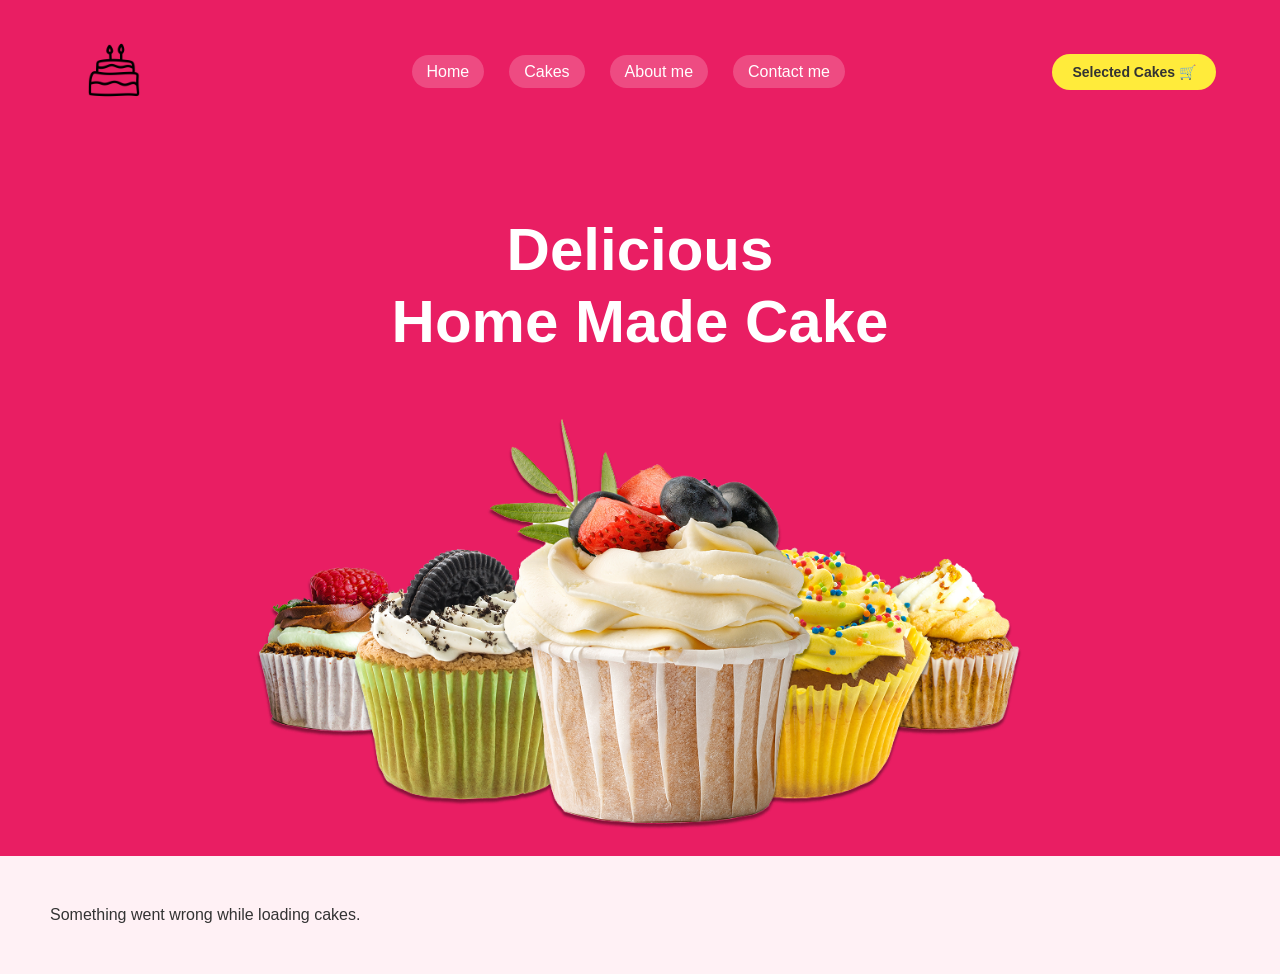
<file: index.html>
<!DOCTYPE html>
<html>
<head>
    <link rel="stylesheet" href="style.css">
    <title>Cake Store</title>
</head>
<body>
   <header>
    <nav class="navbar">
        <div class="logo">
            <img src="Logo 2.png" width="100" alt="HMC Logo"> </div>
        <ul class="nav-links">
            <li><a href="#">Home</a></li>
            <li><a href="#">Cakes</a></li>
            <li><a href="#">About me</a></li>
            <li><a href="#">Contact me</a></li>
        </ul>
        <a href="cart.html" class="select-cake-btn">Selected Cakes 🛒</a>
    </nav>

    <div class="hero-section">
        <div class="hero-text">
            <h1>Delicious <br> Home Made Cake</h1>
        </div>
        <div class="hero-image">
            <img src="cakes 4to.png" width="400" alt="Cake Hero Image">
        </div>
    </div>
</header>

    <div id="cake-list" class="container">Loading delicious cakes...</div>

    <script>
        class CakeStore {
            #apiUrl = "https://dummyjson.com/products/category/groceries";
            #container = document.getElementById('cake-list');

            constructor() {
                this.init();
            }

            async init() {
                try {
                    const products = await this.#fetchCakes();
                    this.#render(products);
                } catch (error) {
                    this.#container.innerHTML = "Something went wrong while loading cakes.";
                    console.error(error);
                }
            }

            async #fetchCakes() {
                const response = await fetch(this.#apiUrl);
                if (!response.ok) throw new Error("Failed to fetch data");
                const data = await response.json();
                return data.products;
            }

            #render(products) {
                this.#container.innerHTML = ""; 
                
                products.forEach(product => {
                    const card = this.#createCard(product);
                    this.#container.innerHTML += card;
                });
            }

            #createCard(product) {
                return `
                    <div class="card">
                        <img src="${product.thumbnail}" alt="${product.title}">
                        <h3>${product.title}</h3>
                        <p>${product.price} $</p>
                        <button onclick="location.href='details.html?id=${product.id}'">Details</button>
                    </div>
                `;
            }
        }

        const myCakeStore = new CakeStore();
    </script>
</body>
</html>
</file>
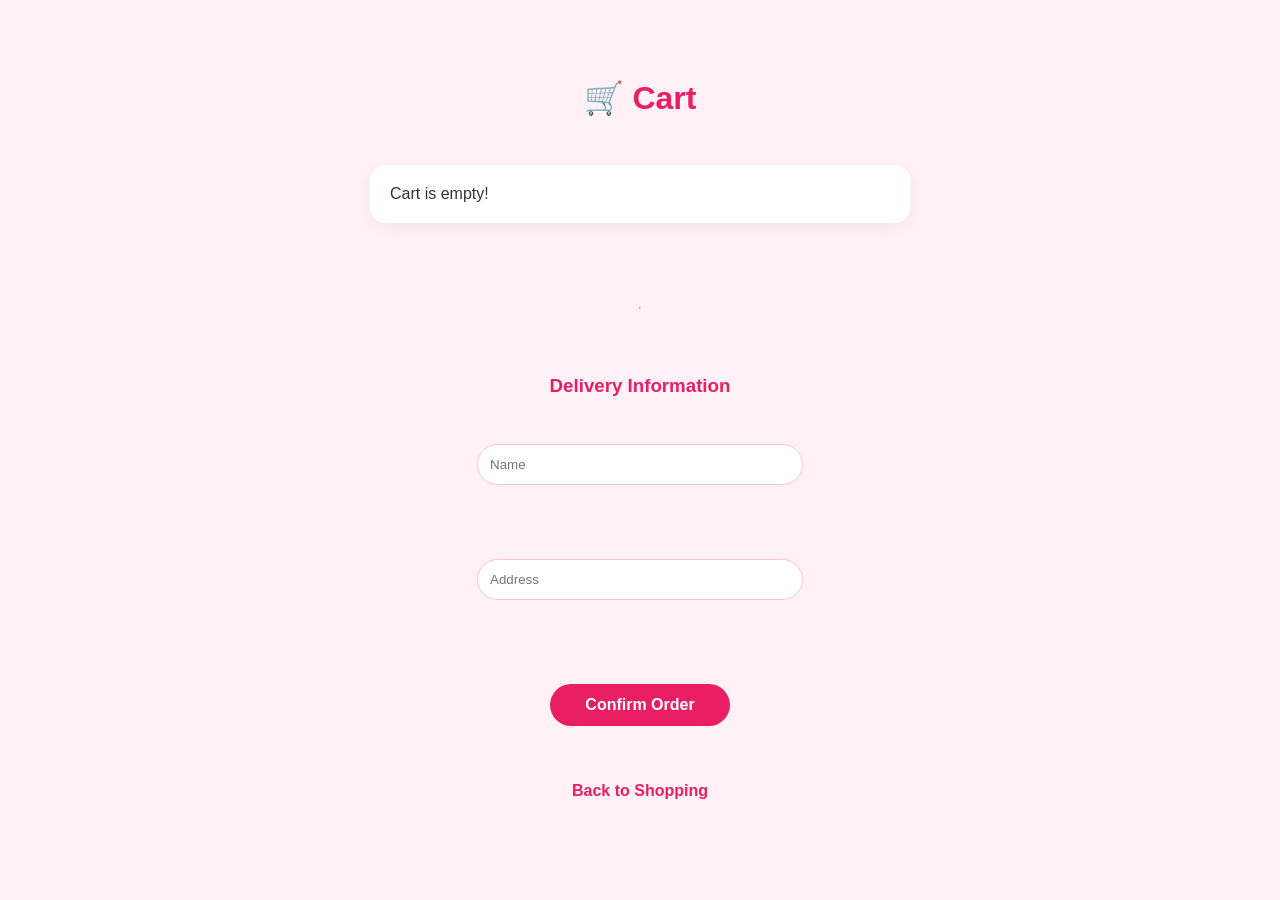
<file: cart.html>
<!DOCTYPE html>
<html>
<head>
    <link rel="stylesheet" href="style.css">
    <title>Shopping Cart</title>
</head>

<body>
    <style>
    /* إعدادات عامة */
    body {
        font-family: 'Segoe UI', Arial, sans-serif;
        background-color: #fff1f5;
        color: #333;
        display: flex;
        flex-direction: column;
        align-items: center;
        padding: 40px 20px;
        margin: 0;
    }

    h1 { color: #e91e63; margin-bottom: 30px; }

    /* حاوية السلة */
    #cart-items {
        width: 100%;
        max-width: 500px;
        background: white;
        padding: 20px;
        border-radius: 15px;
        box-shadow: 0 5px 15px rgba(0,0,0,0.05);
    }

    .cart-item {
        display: flex;
        justify-content: space-between;
        padding: 15px 0;
        border-bottom: 1px solid #eee;
    }

    .cart-item:last-child { border-bottom: none; }

    #total {
        color: #ad1457;
        margin-top: 20px;
        font-size: 24px;
    }

    /* نموذج البيانات */
    h3 { margin-top: 40px; color: #e91e63; }

    input {
        width: 100%;
        max-width: 300px;
        padding: 12px;
        margin: 10px 0;
        border: 1px solid #ffc1d3;
        border-radius: 25px; /* زوايا دائرية */
        outline: none;
        transition: 0.3s;
    }

    input:focus { border-color: #e91e63; box-shadow: 0 0 5px rgba(233,30,99,0.2); }

    /* الزراير */
    button {
        background-color: #e91e63;
        color: white;
        border: none;
        padding: 12px 35px;
        border-radius: 25px;
        cursor: pointer;
        font-size: 16px;
        font-weight: bold;
        margin-top: 20px;
        transition: 0.3s;
    }

    button:hover { background-color: #c2185b; transform: scale(1.05); }

    a {
        text-decoration: none;
        color: #e91e63;
        font-weight: bold;
        display: block;
        margin-top: 20px;
    }

    a:hover { text-decoration: underline; }
</style>
    <h1>🛒 Cart</h1>
    <div id="cart-items"></div>
    <h2 id="total"></h2>
    
    <hr>
    <h3>Delivery Information</h3>
    <input type="text" id="name" placeholder="Name" ><br><br>
    <input type="text" id="address" placeholder="Address" ><br><br>
    <button onclick="checkout()">Confirm Order</button>
    <br><br><a href="index.html">Back to Shopping</a>

    <script>
        var cart = JSON.parse(localStorage.getItem('cart')) || [];
        var container = document.getElementById('cart-items');
        var total = 0;

        if(cart.length === 0) {
            container.innerHTML = "Cart is empty!";
        } else {
            cart.forEach(function(item) {
                total += item.price;
                container.innerHTML += `
                    <div class="cart-item">
                        <span>${item.name}</span>
                        <span>${item.price} $</span>
                    </div>
                `;
            });
            document.getElementById('total').innerText = "Total: " + total + " $";
        }

        function checkout() {
            var name = document.getElementById('name').value;
            if(name === "") { alert("Please enter your name"); return; }
            
            alert("Thank you " + name + "! Your order has been received ✅");
            localStorage.removeItem('cart'); 
            location.href = 'index.html';
        }
    </script>
</body>
</html>
</file>
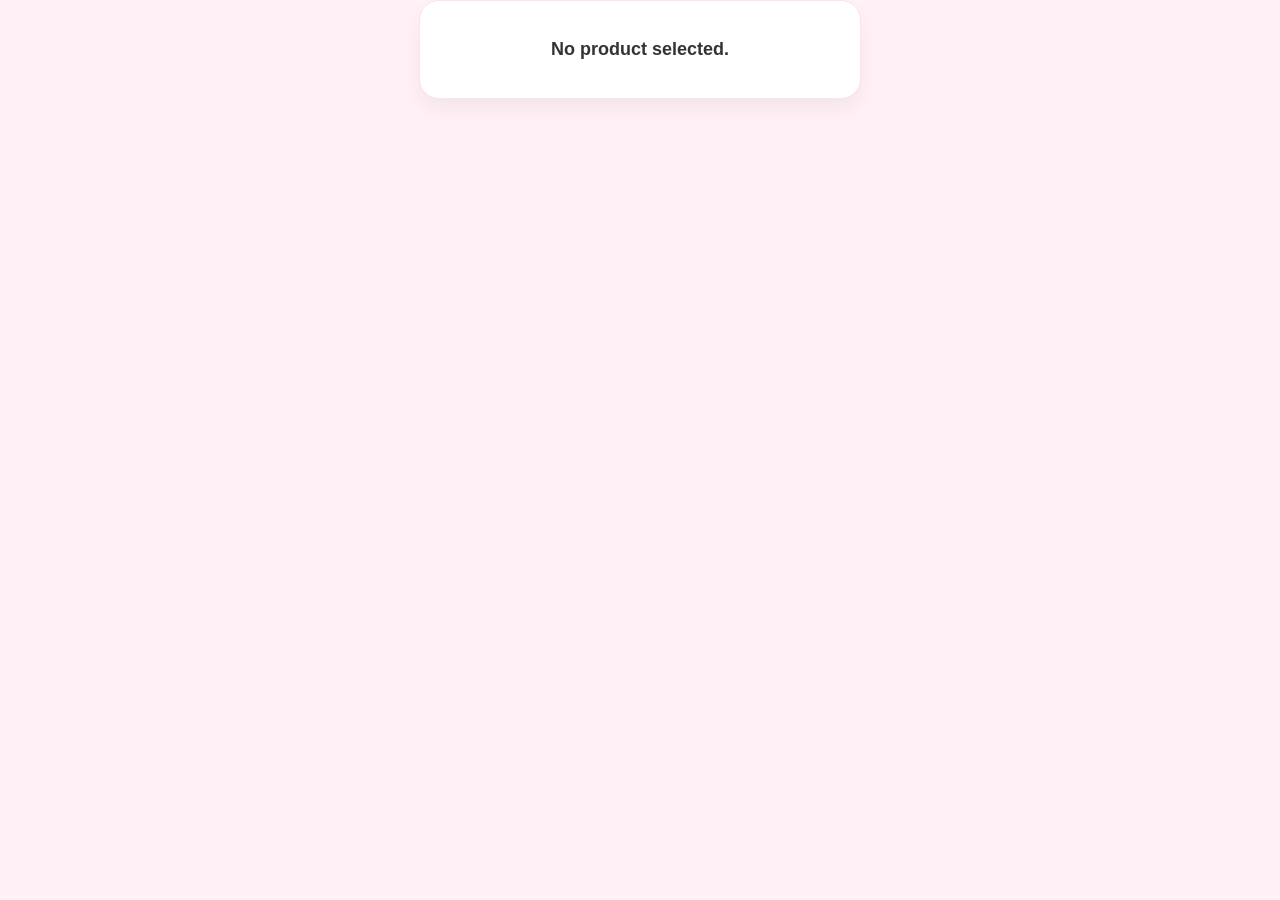
<file: details.html>
<!DOCTYPE html>
<html>
<head>
    <link rel="stylesheet" href="style.css">
    <title>Product Details </title>
</head>
<body>
    <div id="details" class="card" style="width: 400px; margin: auto;"></div>

    <script>
        class ProductService {
            #baseUrl = "https://dummyjson.com/products/";
            #container = document.getElementById('details');

            constructor(productId) {
                this.productId = productId;
            }

            async fetchProduct() {
                try {
                    const response = await fetch(`${this.#baseUrl}${this.productId}`);
                    const data = await response.json();
                    this.#render(data);
                } catch (error) {
                    console.error("Error fetching product:", error);
                    this.#container.innerHTML = "<p>Failed to load product details.</p>";
                }
            }

            #render(p) {
                this.#container.innerHTML = `
                    <img src="${p.thumbnail}" alt="${p.title}">
                    <h2>${p.title}</h2>
                    <p>${p.description}</p>
                    <p>Price: ${p.price} $</p>
                    <button id="addBtn">Add to Cart</button>
                    <br><br><a href="index.html">Back</a>
                `;

                document.getElementById('addBtn').onclick = () => this.#addToCart(p.title, p.price);
            }

            #addToCart(name, price) {
                const cart = JSON.parse(localStorage.getItem('cart')) || [];
                cart.push({ name, price, date: new Date().toISOString() });
                localStorage.setItem('cart', JSON.stringify(cart));
                alert(`${name} added to cart!`);
            }
        }

        const params = new URLSearchParams(window.location.search);
        const productId = params.get('id');

        if (productId) {
            const productApp = new ProductService(productId);
            productApp.fetchProduct();
        } else {
            document.getElementById('details').innerHTML = "<p>No product selected.</p>";
        }
    </script>
</body>
</html>
</file>
<file: style.css>
/* body {
    font-family: sans-serif;
    background: #fff5f8;
    color: #333;
    padding: 20px;
}

header {
    text-align: center;
    background: #ff85a1;
    color: white;
    padding: 10px;
    border-radius: 10px;
}

.container {
    display: flex;
    flex-wrap: wrap;
    gap: 20px;
    justify-content: center;
    margin-top: 20px;
}

.card {
    background: white;
    border: 1px solid #ddd;
    padding: 15px;
    width: 200px;
    border-radius: 10px;
    text-align: center;
}

.card img {
    width: 100%;
    height: 150px;
    object-fit: cover;
    border-radius: 5px;
}

button {
    background: #ff85a1;
    color: white;
    border: none;
    padding: 8px 15px;
    cursor: pointer;
    border-radius: 5px;
}

button:hover {
    background: #e6738f;
}

.cart-item {
    display: flex;
    justify-content: space-between;
    background: white;
    padding: 10px;
    margin-bottom: 5px;
    border-radius: 5px;
} */

/* إعدادات عامة */
body {
    font-family: 'Segoe UI', Tahoma, Geneva, Verdana, sans-serif;
    margin: 0;
    padding: 0;
    background-color: #fff1f5;
    /* لون خلفية فاتح جداً متناسق مع التصميم */
    color: #333;
}

/* إعدادات الهيدر الأساسية */
header {
    background-color: #e91e63;
    /* نفس لون فيجما */
    color: white;
    padding: 20px 0 0 0;
    /* مسافة من فوق */
    width: 100%;
    min-height: 80vh;
    /* يخلي الهيدر واخد أغلب مساحة الشاشة */
    display: flex;
    flex-direction: column;
    align-items: center;
}

/* شريط التنقل العلوي */
.navbar {
    width: 90%;
    display: flex;
    justify-content: space-between;
    align-items: center;
    margin-bottom: 50px;
}

.nav-links {
    list-style: none;
    display: flex;
    gap: 25px;
}

.nav-links a {
    color: white;
    text-decoration: none;
    font-weight: 500;
}

/* الزرار الأصفر اللي في فيجما */
.select-cake-btn {
    background-color: #ffeb3b;
    color: #333 !important;
    padding: 10px 20px;
    border-radius: 20px;
    text-decoration: none;
    font-weight: bold;
    font-size: 14px;
}

/* القسم الكبير (العنوان والصورة) */
.hero-section {
    text-align: center;
    flex-grow: 1;
    display: flex;
    flex-direction: column;
    justify-content: center;
    align-items: center;
    width: 100%;
}

.hero-text h1 {
    font-size: 60px;
    /* خط كبير جداً */
    margin-bottom: 30px;
    line-height: 1.2;
}

.hero-image {
    width: 100%;
    max-width: 800px;
    margin-top: 20px;
}

.hero-image img {
    width: 100%;
    height: auto;
    display: block;
    margin: 0 auto;
}

/* تعديل بسيط للكروت عشان تبدأ بعد الهيدر مباشرة */
.container {
    padding-top: 80px;
}

/* الحاوية الكبيرة للكروت */
.container {
    display: grid;
    grid-template-columns: repeat(auto-fit, minmax(280px, 1fr));
    gap: 30px;
    padding: 50px;
    max-width: 1200px;
    margin: 0 auto;
}

/* شكل الكارت المستوحى من فيجما */
.card {
    background: white;
    border-radius: 20px;
    /* زوايا دائرية زي الصورة */
    padding: 20px;
    text-align: center;
    box-shadow: 0 10px 20px rgba(0, 0, 0, 0.05);
    transition: transform 0.3s ease;
    border: 1px solid #fce4ec;
}

.card:hover {
    transform: translateY(-10px);
    /* حركة خفيفة عند الوقوف على الكارت */
}

/* صور المنتجات */
.card img {
    width: 100%;
    height: 200px;
    object-fit: cover;
    border-radius: 15px;
    margin-bottom: 15px;
}

.card h3 {
    font-size: 20px;
    margin: 10px 0;
    color: #ad1457;
    /* لون نص غامق متناسق مع الفوشيا */
}

.card p {
    font-weight: bold;
    font-size: 18px;
    color: #333;
}

/* الزراير - مستوحاة من زرار select cake */
button {
    background-color: #e91e63;
    color: white;
    border: none;
    padding: 10px 25px;
    border-radius: 25px;
    cursor: pointer;
    font-size: 16px;
    font-weight: bold;
    transition: background 0.3s;
}

button:hover {
    background-color: #c2185b;
}

/* تعديل بسيط للـ Cart link */
header a {
    text-decoration: none;
    background: rgba(255, 255, 255, 0.2);
    padding: 8px 15px;
    border-radius: 20px;
    transition: 0.3s;
}

header a:hover {
    background: white;
    color: #e91e63 !important;
}
</file>
